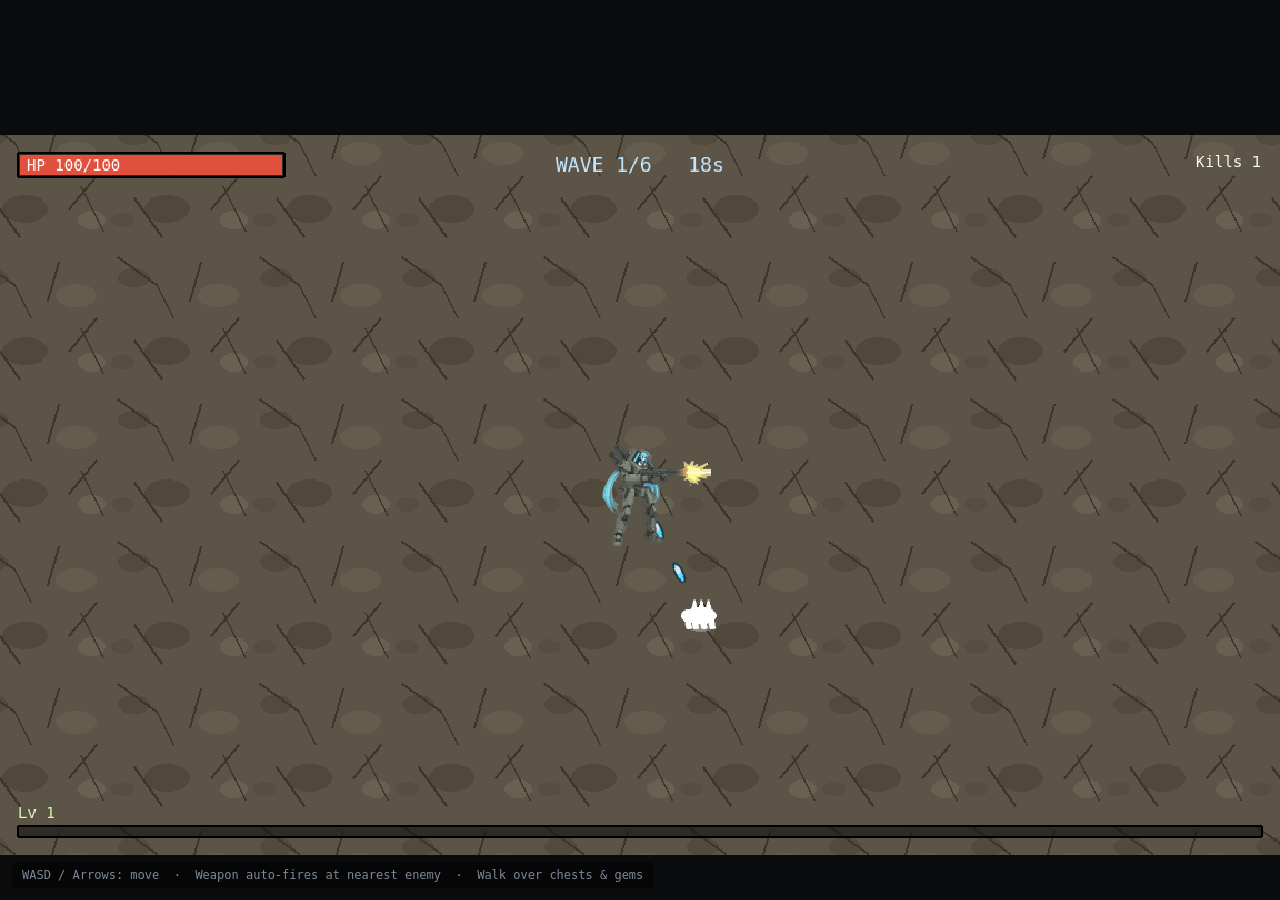
<file: mecha-survivor-poc/index.html>
<!DOCTYPE html>
<html lang="en">
<head>
<meta charset="UTF-8" />
<title>Mecha Survivor POC</title>
<meta name="viewport" content="width=device-width, initial-scale=1" />
<style>
  html, body { margin: 0; padding: 0; background: #0a0b0d; height: 100%; overflow: hidden; }
  #game-root { display: flex; align-items: center; justify-content: center; width: 100vw; height: 100vh; }
  canvas { image-rendering: pixelated; }
  #help {
    position: fixed; left: 12px; bottom: 12px; color: #7c8896; font: 12px monospace;
    background: rgba(0,0,0,0.4); padding: 6px 10px; border-radius: 4px; pointer-events: none;
  }
</style>
</head>
<body>
<div id="game-root"></div>
<div id="help">WASD / Arrows: move &nbsp;&middot;&nbsp; Weapon auto-fires at nearest enemy &nbsp;&middot;&nbsp; Walk over chests &amp; gems</div>

<script src="vendor/phaser.min.js"></script>

<script src="src/config/balance.js"></script>
<script src="src/entities/Player.js"></script>
<script src="src/entities/Enemy.js"></script>
<script src="src/systems/WaveManager.js"></script>
<script src="src/systems/UpgradeSystem.js"></script>
<script src="src/scenes/BootScene.js"></script>
<script src="src/scenes/GameScene.js"></script>

<script>
  const config = {
    type: Phaser.AUTO,
    parent: 'game-root',
    width: 1152,
    height: 648,
    backgroundColor: '#0a0b0d',
    pixelArt: false,
    physics: {
      default: 'arcade',
      arcade: { gravity: { x: 0, y: 0 }, debug: false },
    },
    scale: {
      mode: Phaser.Scale.FIT,
      autoCenter: Phaser.Scale.CENTER_BOTH,
    },
    scene: [BootScene, GameScene],
  };

  new Phaser.Game(config);
</script>
</body>
</html>
</file>
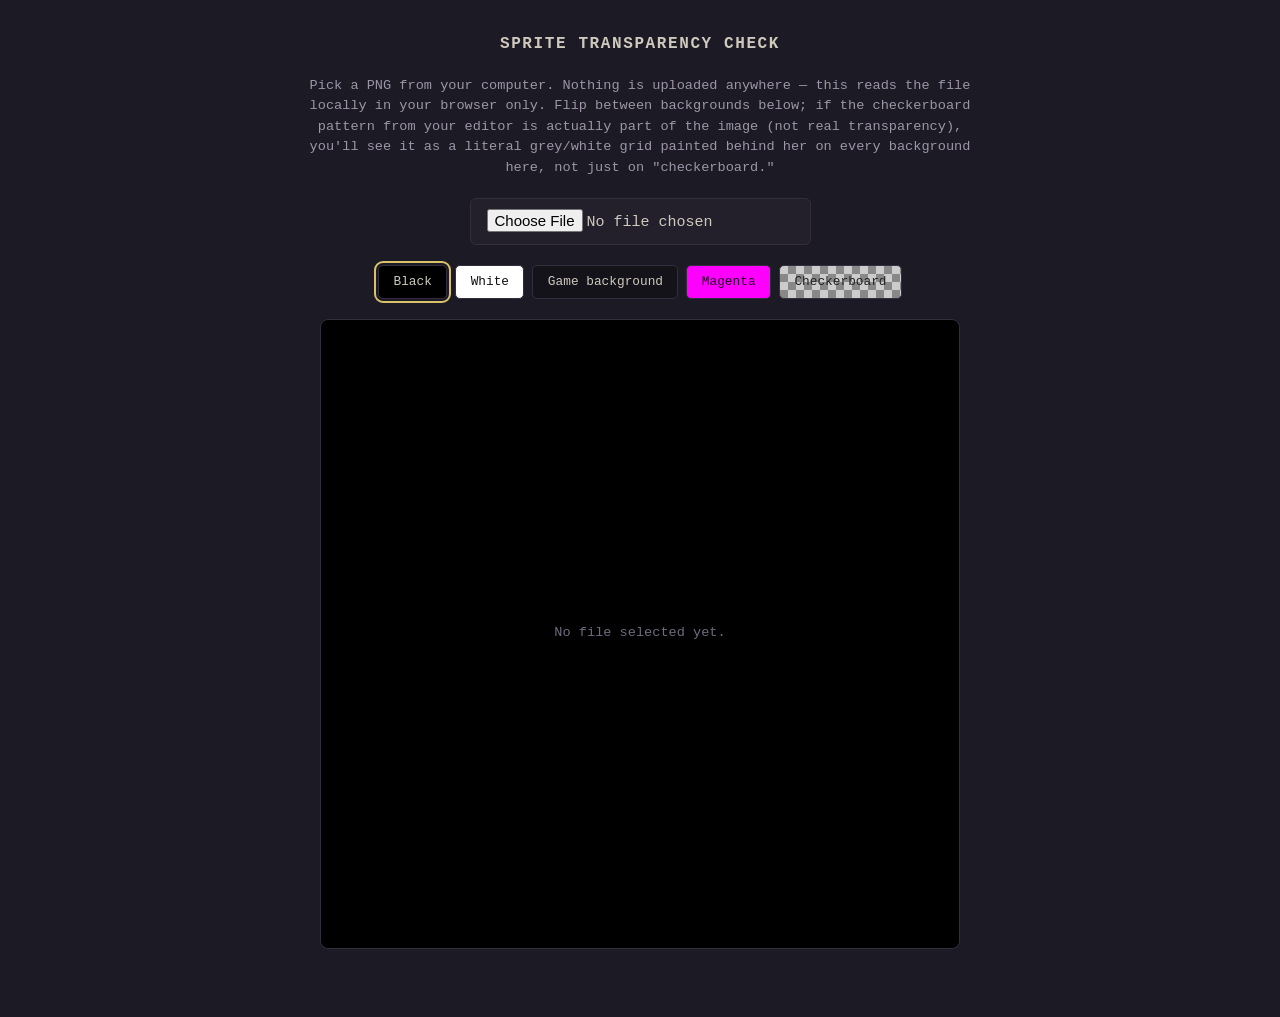
<file: sylvaine/tools/preview-sprite.html>
<!DOCTYPE html>
<html lang="en">
<head>
<meta charset="utf-8">
<title>Sprite transparency check</title>
<style>
  :root { --bg: #14131a; }
  * { box-sizing: border-box; }
  body {
    margin: 0;
    min-height: 100vh;
    background: #1c1a24;
    color: #cfc9bd;
    font: 15px/1.5 ui-monospace, SFMono-Regular, Menlo, Consolas, monospace;
    display: flex;
    flex-direction: column;
    align-items: center;
    padding: 2rem 1rem;
    gap: 1.25rem;
  }
  h1 { font-size: 1rem; letter-spacing: .1em; text-transform: uppercase; margin: 0; }
  p { max-width: 42rem; text-align: center; color: #9c96a8; margin: 0; font-size: .85rem; }

  #picker {
    padding: .6rem 1rem;
    background: #23202c;
    border: 1px solid #322e3d;
    border-radius: 6px;
    color: inherit;
    font: inherit;
    cursor: pointer;
  }

  /* --- background swatches --- */
  #swatches { display: flex; gap: .5rem; flex-wrap: wrap; justify-content: center; }
  .swatch {
    padding: .4rem .9rem;
    border-radius: 5px;
    border: 1px solid #322e3d;
    font: inherit;
    font-size: .8rem;
    cursor: pointer;
    color: #cfc9bd;
  }
  .swatch.active { outline: 2px solid #d9c169; outline-offset: 2px; }
  .swatch[data-bg="black"] { background: #000; }
  .swatch[data-bg="white"] { background: #fff; color: #111; }
  .swatch[data-bg="game"]  { background: var(--bg); }
  .swatch[data-bg="magenta"] { background: #ff00ff; color: #200020; }
  .swatch[data-bg="checker"] {
    background-image:
      linear-gradient(45deg, #888 25%, transparent 25%),
      linear-gradient(-45deg, #888 25%, transparent 25%),
      linear-gradient(45deg, transparent 75%, #888 75%),
      linear-gradient(-45deg, transparent 75%, #888 75%);
    background-size: 16px 16px;
    background-position: 0 0, 0 8px, 8px -8px, -8px 0px;
    background-color: #ccc;
    color: #222;
  }

  /* --- the actual preview stage --- */
  #stage {
    width: min(90vw, 640px);
    height: min(70vh, 640px);
    border: 1px solid #322e3d;
    border-radius: 8px;
    display: flex;
    align-items: center;
    justify-content: center;
    overflow: hidden;
    transition: background-color 120ms ease-out;
  }
  #stage.bg-black { background: #000; }
  #stage.bg-white { background: #fff; }
  #stage.bg-game  { background: var(--bg); }
  #stage.bg-magenta { background: #ff00ff; }
  #stage.bg-checker {
    background-image:
      linear-gradient(45deg, #888 25%, transparent 25%),
      linear-gradient(-45deg, #888 25%, transparent 25%),
      linear-gradient(45deg, transparent 75%, #888 75%),
      linear-gradient(-45deg, transparent 75%, #888 75%);
    background-size: 24px 24px;
    background-position: 0 0, 0 12px, 12px -12px, -12px 0px;
    background-color: #ccc;
  }

  #stage img {
    max-width: 100%;
    max-height: 100%;
    object-fit: contain;
    display: none;
  }
  #placeholder { color: #6f6a7d; font-size: .85rem; text-align: center; padding: 1rem; }

  #verdict {
    font-size: .8rem;
    min-height: 1.4em;
    text-align: center;
  }
  #verdict.ok { color: #7fbfa0; }
  #verdict.bad { color: #c05a5a; }
</style>
</head>
<body>

  <h1>Sprite transparency check</h1>
  <p>
    Pick a PNG from your computer. Nothing is uploaded anywhere — this reads
    the file locally in your browser only. Flip between backgrounds below;
    if the checkerboard pattern from your editor is actually part of the
    image (not real transparency), you'll see it as a literal grey/white
    grid painted behind her on every background here, not just on
    "checkerboard."
  </p>

  <input type="file" id="picker" accept="image/png,image/webp,image/gif">

  <div id="swatches">
    <button class="swatch active" data-bg="black">Black</button>
    <button class="swatch" data-bg="white">White</button>
    <button class="swatch" data-bg="game">Game background</button>
    <button class="swatch" data-bg="magenta">Magenta</button>
    <button class="swatch" data-bg="checker">Checkerboard</button>
  </div>

  <div id="stage" class="bg-black">
    <div id="placeholder">No file selected yet.</div>
    <img id="preview" alt="">
  </div>

  <div id="verdict"></div>

  <script>
    var picker = document.getElementById('picker');
    var stage = document.getElementById('stage');
    var img = document.getElementById('preview');
    var placeholder = document.getElementById('placeholder');
    var verdict = document.getElementById('verdict');
    var swatches = document.querySelectorAll('.swatch');

    swatches.forEach(function (btn) {
      btn.addEventListener('click', function () {
        swatches.forEach(function (b) { b.classList.remove('active'); });
        btn.classList.add('active');
        stage.className = 'bg-' + btn.dataset.bg;
      });
    });

    picker.addEventListener('change', function () {
      var file = picker.files[0];
      if (!file) return;

      var url = URL.createObjectURL(file);
      img.onload = function () {
        placeholder.style.display = 'none';
        img.style.display = 'block';
        checkAlpha(img);
      };
      img.src = url;
    });

    // Reads the actual pixel data and reports whether the file has any
    // real transparency at all — a quick automated sanity check on top
    // of the eyeball test. Doesn't tell you if the CUTOUT is clean
    // (that still needs your eyes across a few backgrounds), only
    // whether the alpha channel is doing anything whatsoever.
    function checkAlpha(imageEl) {
      var canvas = document.createElement('canvas');
      canvas.width = imageEl.naturalWidth;
      canvas.height = imageEl.naturalHeight;
      var ctx = canvas.getContext('2d');
      ctx.drawImage(imageEl, 0, 0);

      var data;
      try {
        data = ctx.getImageData(0, 0, canvas.width, canvas.height).data;
      } catch (e) {
        verdict.textContent = "Couldn't read pixel data (unusual — try a different browser).";
        verdict.className = 'bad';
        return;
      }

      var transparentPixels = 0;
      var totalPixels = data.length / 4;
      for (var i = 3; i < data.length; i += 4) {
        if (data[i] < 250) transparentPixels++; // alpha channel, byte i
      }
      var pct = (transparentPixels / totalPixels) * 100;

      if (pct < 0.5) {
        verdict.textContent = 'No meaningful transparency detected (' + pct.toFixed(2) +
          '% of pixels). This file is very likely fully opaque — the checker pattern is baked into the pixels, not real alpha.';
        verdict.className = 'bad';
      } else {
        verdict.textContent = 'Real transparency detected: ' + pct.toFixed(1) +
          '% of pixels have a non-opaque alpha value. Now check it looks clean across all 5 backgrounds above.';
        verdict.className = 'ok';
      }
    }
  </script>
</body>
</html>
</file>
